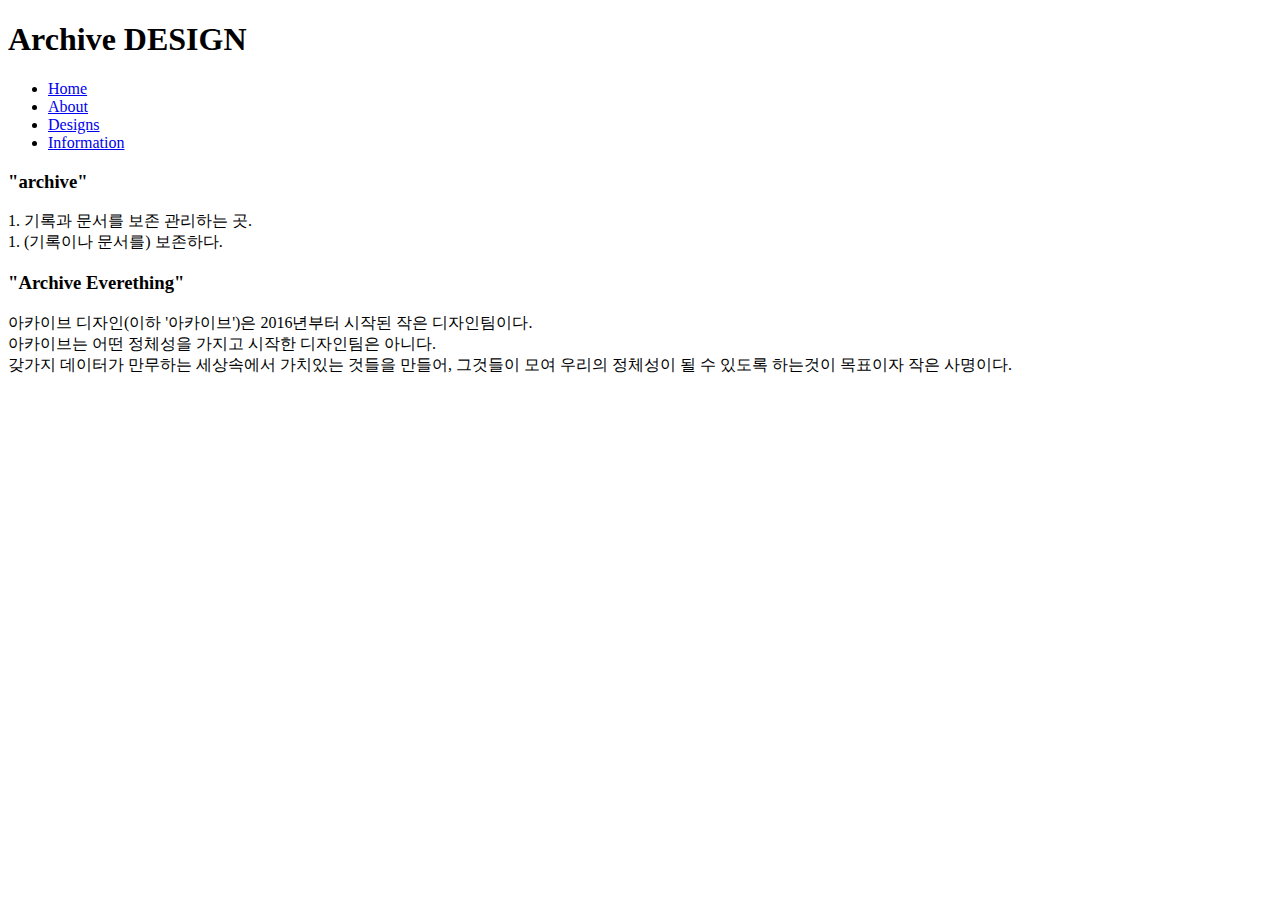
<file: about.html>
<!DOCTYPE html>
<html>
  <head>
    <meta charset="utf-8">
    <title>Archive DESIGN</title>
    <link rel="stylesheet" href="style.css">
  </head>
  <body>
    <h1>
      Archive DESIGN
    </h1>
    <ul>
      <li><a href="archive.html">Home</a></li>
      <li><a href="about.html">About</a></li>
      <li><a href="designs.html">Designs</a></li>
      <li><a href="info.html">Information</a></li>
    </ul>
    <div>
      <p>
        <h3>"archive"</h3>
        1. 기록과 문서를 보존 관리하는 곳.</br>
        1. (기록이나 문서를) 보존하다.</br>
      </p>
    </div>
    <div>
      <p>
        <h3>"Archive Everething"</h3>
        아카이브 디자인(이하 '아카이브')은 2016년부터 시작된 작은 디자인팀이다.</br> 아카이브는 어떤 정체성을 가지고 시작한 디자인팀은 아니다.</br> 갖가지 데이터가 만무하는 세상속에서 가치있는 것들을 만들어, 그것들이 모여 우리의 정체성이 될 수 있도록 하는것이 목표이자 작은 사명이다.</br>
      </p>
    </div>
  </body>
</html>
</file>
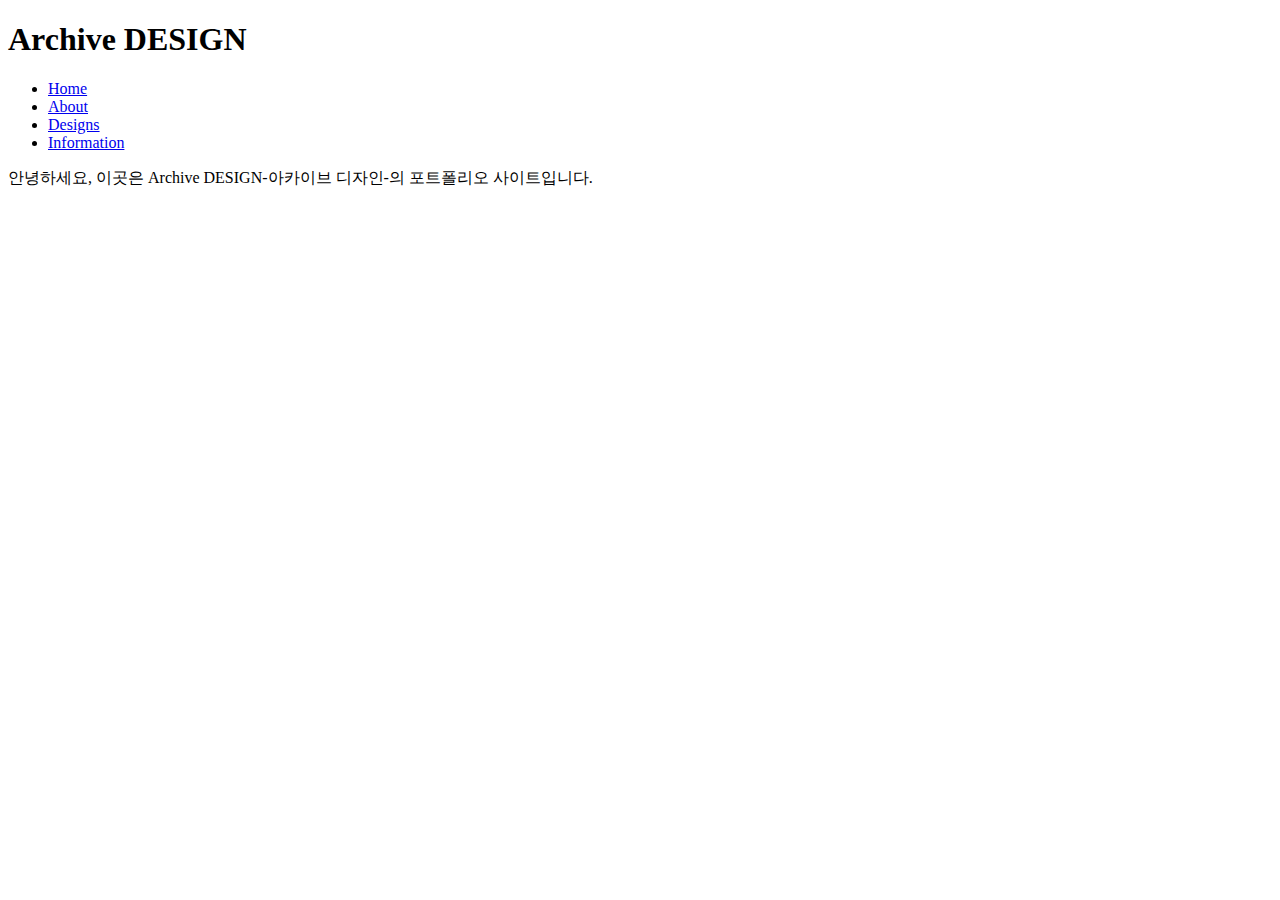
<file: archive.html>
<!DOCTYPE html>
<html>
  <head>
    <meta charset="utf-8">
    <title>Archive DESIGN</title>
    <link rel="stylesheet" href="style.css">
  </head>
  <body>
    <h1>
      Archive DESIGN
    </h1>
    <ul>
      <li><a href="archive.html">Home</a></li>
      <li><a href="about.html">About</a></li>
      <li><a href="designs.html">Designs</a></li>
      <li><a href="info.html">Information</a></li>
    </ul>
    <div>
      <p>
        안녕하세요, 이곳은 Archive DESIGN-아카이브 디자인-의 포트폴리오 사이트입니다.
      </p>
    </div>
  </body>
</html>
</file>
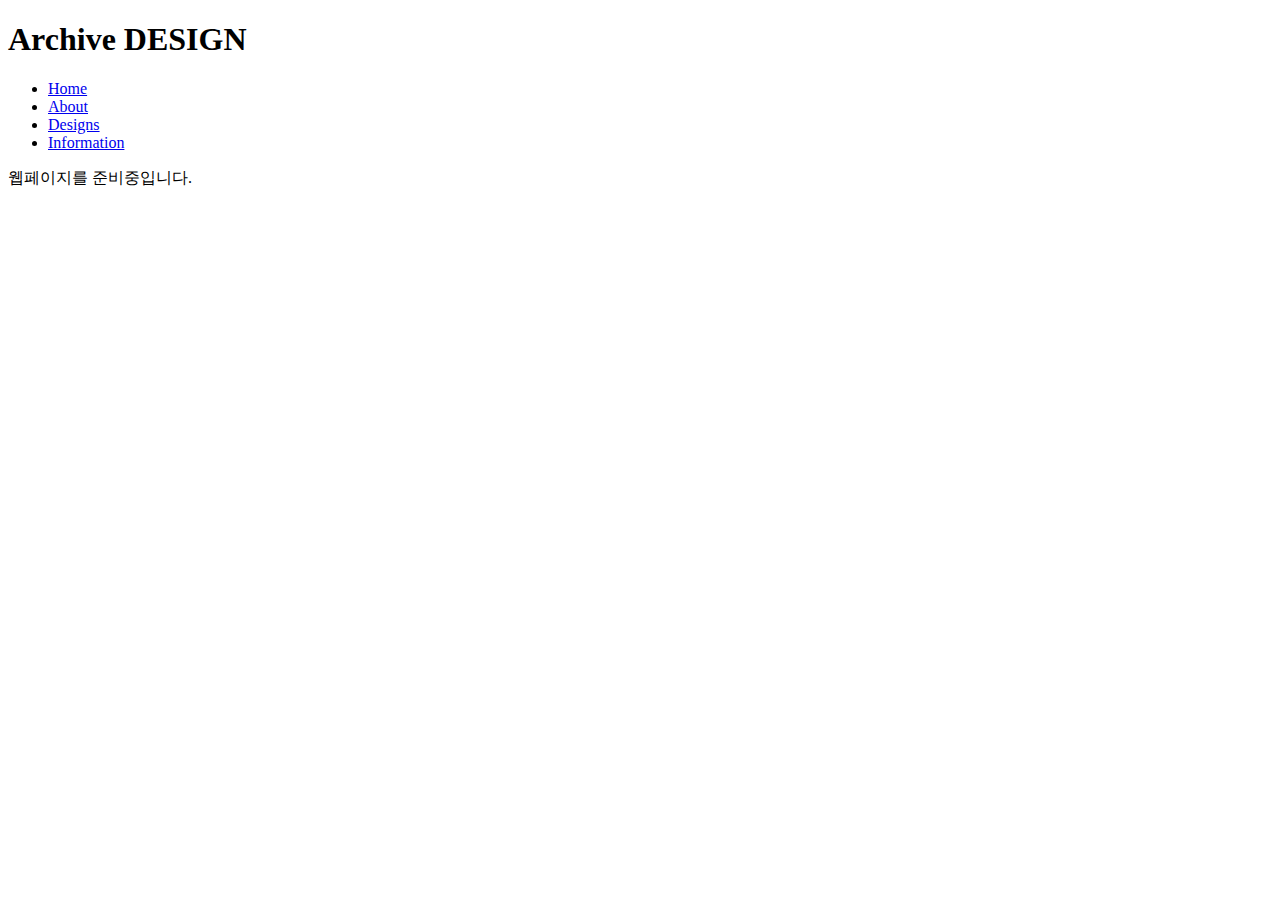
<file: designs.html>
<!DOCTYPE html>
<html>
  <head>
    <meta charset="utf-8">
    <title>Archive DESIGN</title>
    <link rel="stylesheet" href="style.css">
  </head>
  <body>
    <h1>
      Archive DESIGN
    </h1>
    <ul>
      <li><a href="archive.html">Home</a></li>
      <li><a href="about.html">About</a></li>
      <li><a href="designs.html">Designs</a></li>
      <li><a href="info.html">Information</a></li>
    </ul>
    <div>
      <p>
        웹페이지를 준비중입니다.
      </p>
    </div>
  </body>
</html>
</file>
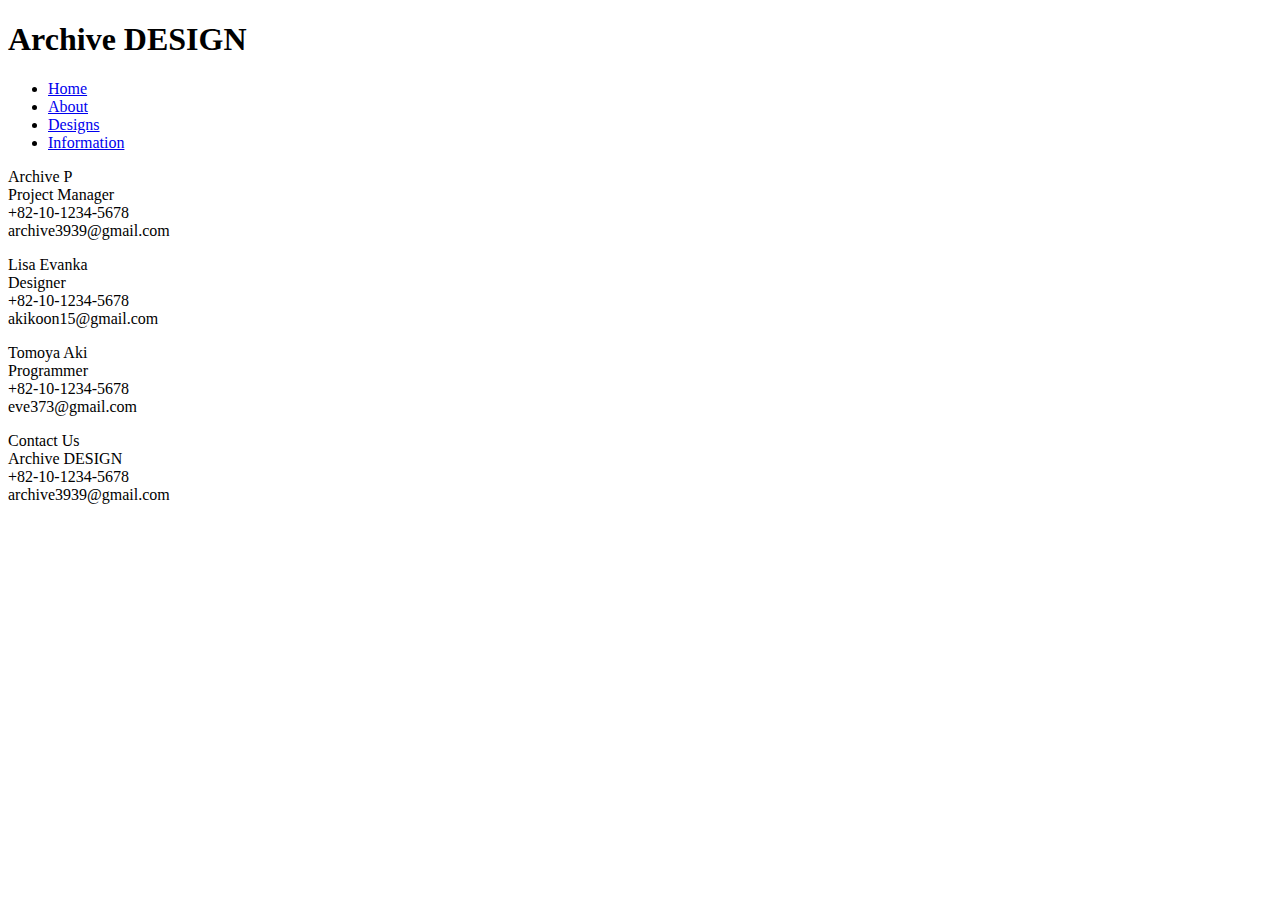
<file: info.html>
<!DOCTYPE html>
<html>
  <head>
    <meta charset="utf-8">
    <title>Archive DESIGN</title>
    <link rel="stylesheet" href="style.css">
  </head>
  <body>
    <h1>
      Archive DESIGN
    </h1>
    <ul>
      <li><a href="archive.html">Home</a></li>
      <li><a href="about.html">About</a></li>
      <li><a href="designs.html">Designs</a></li>
      <li><a href="info.html">Information</a></li>
    </ul>
    <div>
      <p>
        Archive P</br>
        Project Manager</br>
        +82-10-1234-5678</br>
        archive3939@gmail.com</br>
      </p>
    </div>
    <div>
      <p>
        Lisa Evanka</br>
        Designer</br>
        +82-10-1234-5678</br>
        akikoon15@gmail.com</br>
      </p>
    </div>
    <div>
      <p>
        Tomoya Aki</br>
        Programmer</br>
        +82-10-1234-5678</br>
        eve373@gmail.com</br>
      </p>
    </div>
    <div>
      <p>
        Contact Us</br>
        Archive DESIGN</br>
        +82-10-1234-5678</br>
        archive3939@gmail.com</br>
      </p>
    </div>
  </body>
</html>
</file>
<file: style.css>
<style>
  h1{
    font-family: "Helvetica Neue", Helvetica, Arial, sans-serif;
    font-weight: bold;
  }
</style>
</file>
